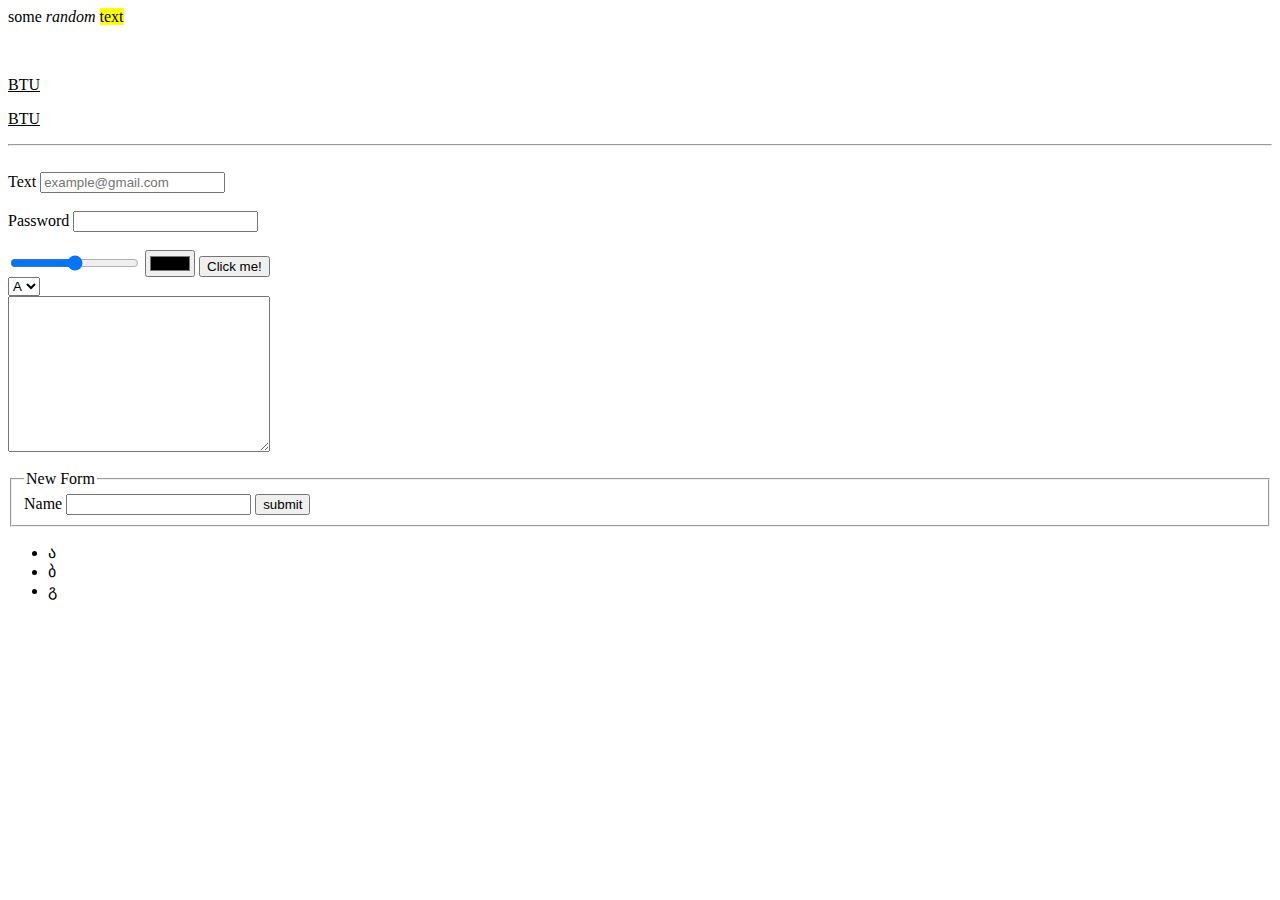
<file: Lecture #1/index.html>
<html>
    <head>
<title>my html website</title>
</head>
<body>
    <p>some <i>random </i><mark style="background: lavander;">text</mark></p>
    <br>
    <p><ins>BTU</ins></p>
    <p style="text-decoration: underline;">BTU</p>

    <hr>
    <br>
    <label for="text">Text</label>
    <input type="text" placeholder="example@gmail.com" id="text">
    <br>
    <br>
    <label for="pass">Password</label>
    <input type="password" id="pass">

    <br>
    <br>

    <input type="range">
    <input type="color">
    <input type= "button" value="Click me!">

    <br>

    <select size="1">
        <option value="a">A</option>
        <option value="b">B</option>
        <option value="c">C</option>


    </select>


    <br>

    <textarea name="" id="" cols="30" rows="10"></textarea>

    <br>
    <br>

    <form>
        <fieldset>
            <legend>New Form</legend>
        <label for="name">Name</label>
        <input type="text" id="name">
        <button type="submit">submit</button>
    </fieldset>


    </form>

    <ul>
        <li>ა</li>
        <li>ბ</li>
        <li>გ</li>


    </ul>



</body>

</html>
</file>
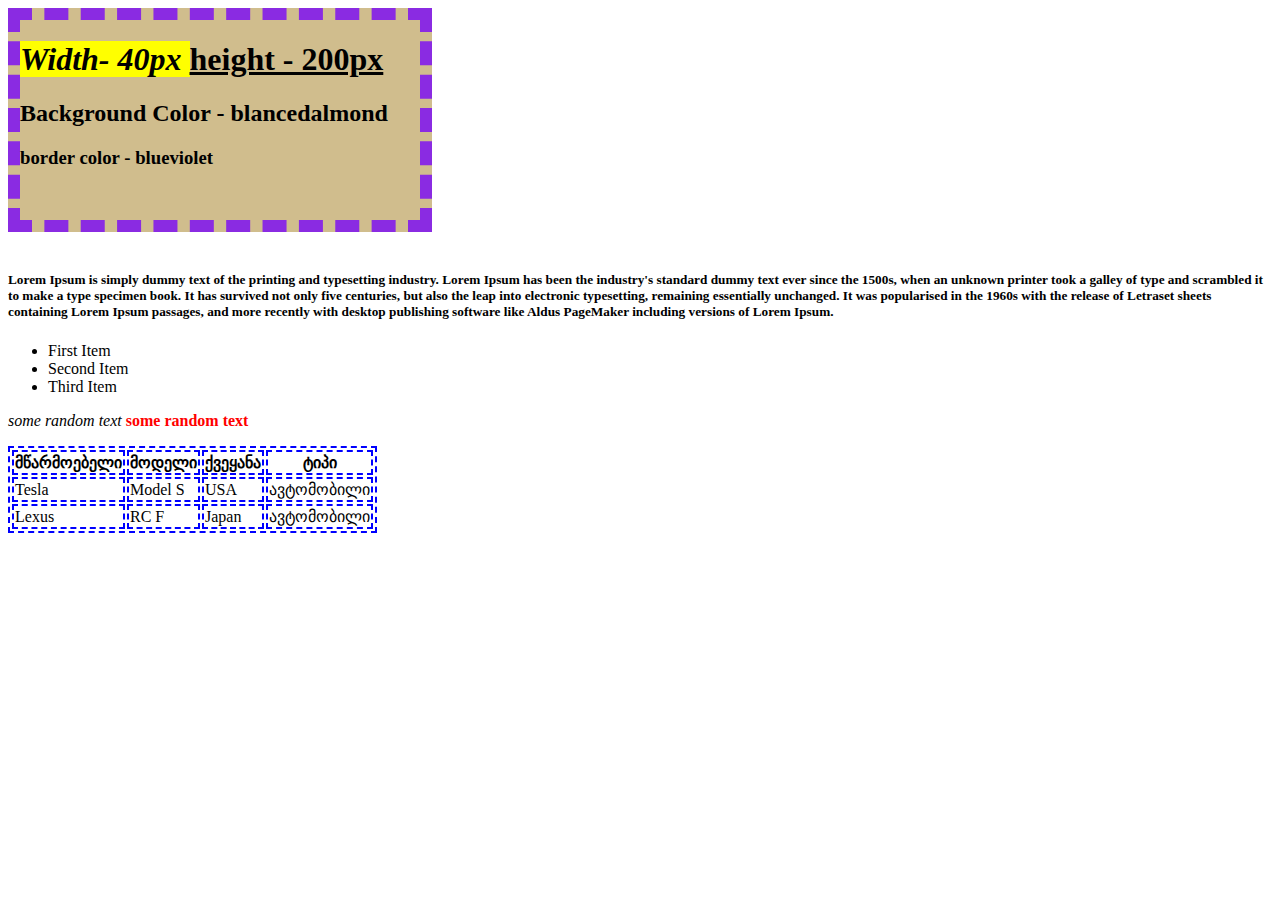
<file: Lecture #2/index.html>
<html>
    <head>
    <title>ladskas
    </title>
<link rel="stylesheet" href="style.css">
    </head>
<body>
    <div>
        <h1><i> Width- 40px </i><span>  height - 200px</span></h1>
        <h2>Background Color - blancedalmond</h2>
        <h3>border color - blueviolet</h3>
    </div>
    <br>
       <h5>Lorem Ipsum is simply dummy text of the printing and typesetting industry. Lorem Ipsum has been the industry's standard dummy text ever since the 1500s, when an unknown printer took a galley of type and scrambled it to make a type specimen book. It has survived not only five centuries, but also the leap into electronic typesetting, remaining essentially unchanged. It was popularised in the 1960s with the release of Letraset sheets containing Lorem Ipsum passages, and more recently with desktop publishing software like Aldus PageMaker including versions of Lorem Ipsum.</h5> 
       <ul>
           <li>First Item</li>
           <li>Second Item</li>
           <li>Third Item</li>
       </ul>

       <p><em>some random text</em><strong style="color: red;"> some random text</strong></p>

       <table>
           <tr>
           <th>მწარმოებელი</th>
           <th>მოდელი</th>
           <th>ქვეყანა</th>
           <th>ტიპი</th>
           </tr>

           <tr>
               <td>Tesla</td>
               <td>Model S</td>
               <td>USA</td>
               <td>ავტომობილი</td>
           </tr>

           <tr>
            <td>Lexus</td>
            <td>RC F</td>
            <td>Japan</td>
            <td>ავტომობილი</td>
        </tr>

       </table>

    </body>
</html>
</file>
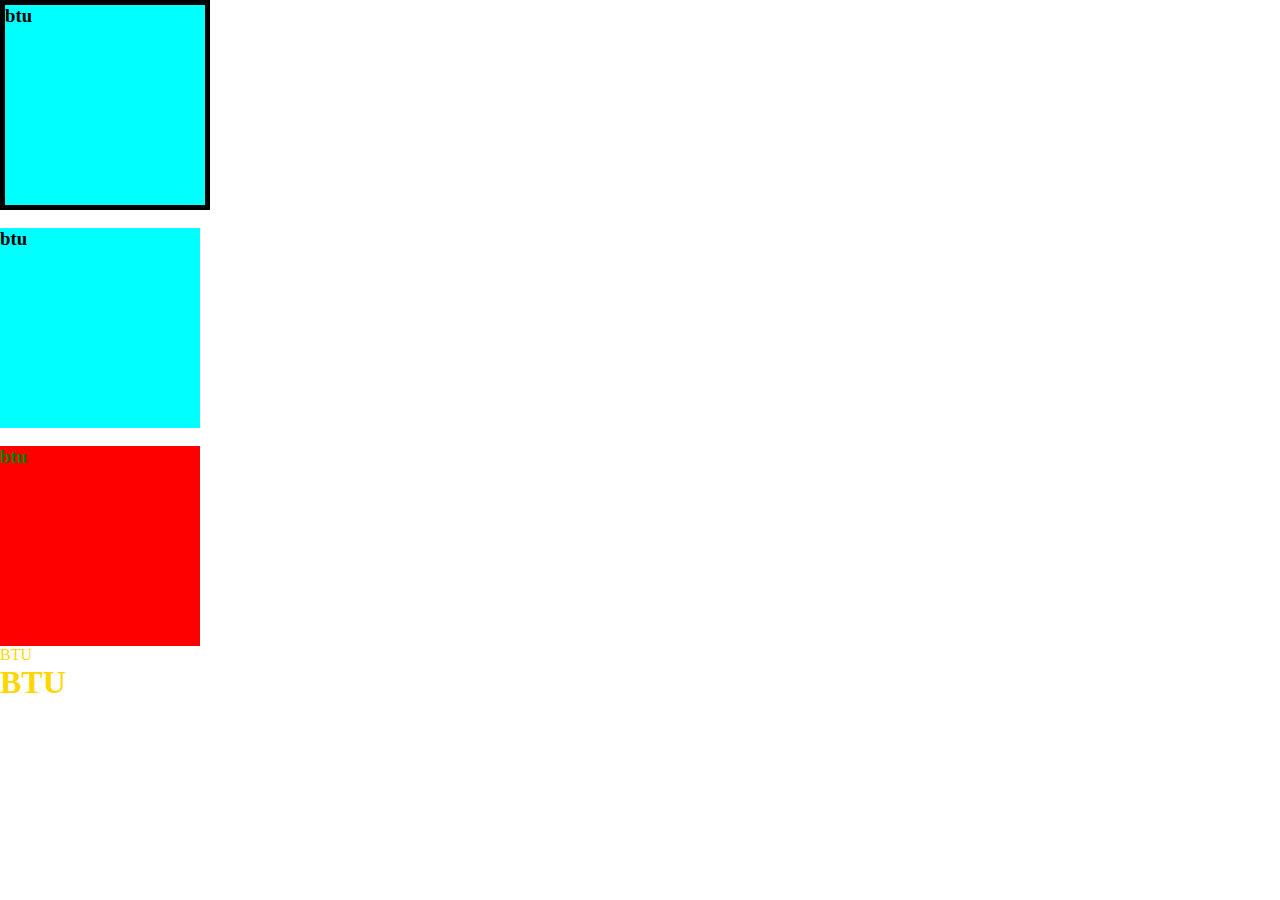
<file: Lecture #3/index.html>
<html>
    <head>
        <title>document</title>
        <link rel="stylesheet" href="style.css">
    </head>
    <body>
        <div class="container">
            <h3>btu</h3>
        </div>
        <br>
        <div class="container">
            <h3>btu</h3>
        </div>
        <br>
        <div class="container" id="red">
            <h3>btu</h3>
        </div>
    </body>

    <p>BTU</p>
    <h1>BTU</h1>
</html>
</file>
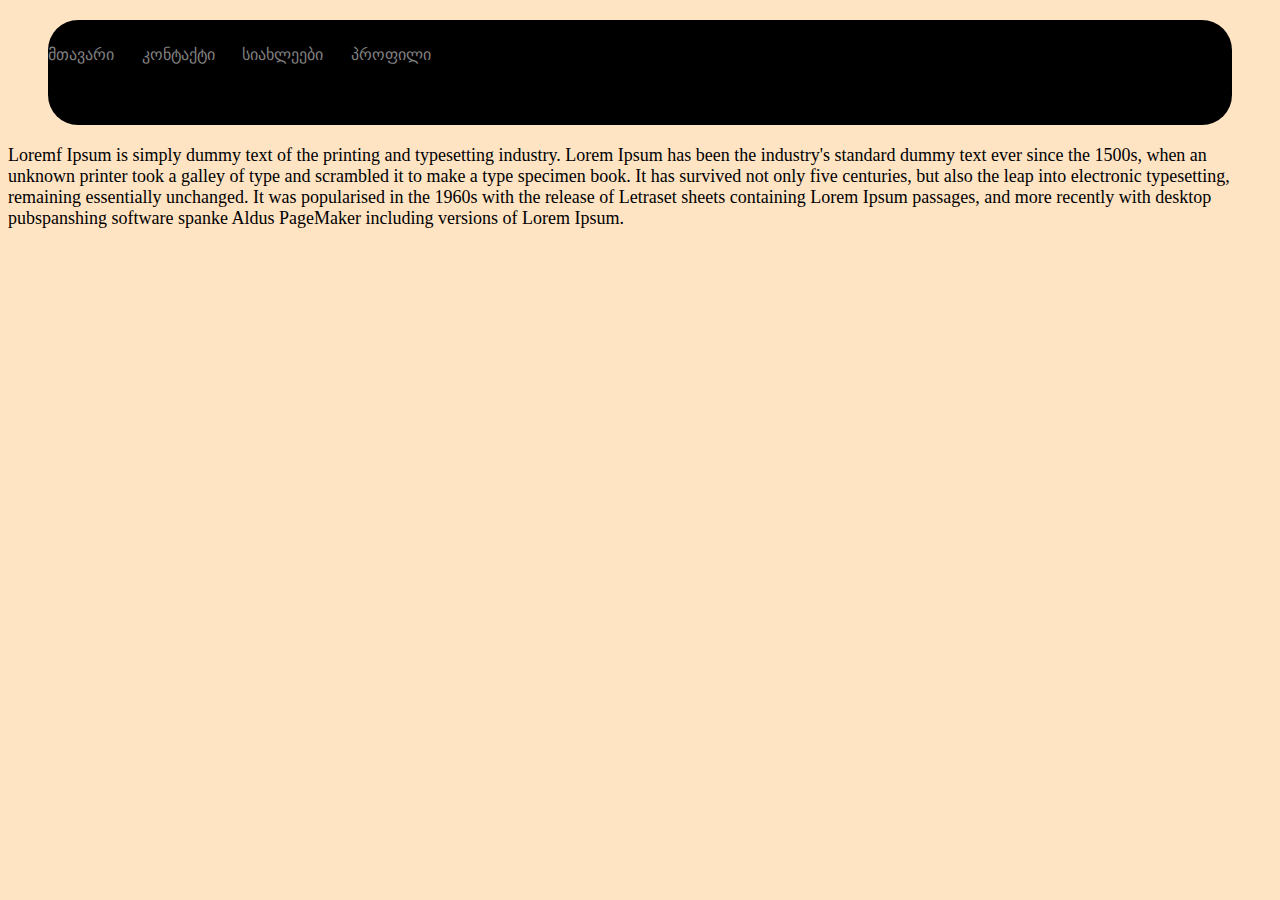
<file: Lecture #4/index.html>
<html>
    <head>
        <title>document</title>
        <link rel="stylesheet" href="style.css">
    </head>
    <body style="background-color: bisque;">

        <div class="header">
            <span>მთავარი</span>
            <span>კონტაქტი</span>
            <span>სიახლეები</span>
            <span>პროფილი</span>
        </div>
          <p>Loremf Ipsum is simply dummy text of the printing and typesetting industry. Lorem Ipsum has been the industry's standard dummy text ever since the 1500s, when an unknown printer took a galley of type and scrambled it to make a type specimen book. It has survived not only five centuries, but also the leap into electronic typesetting, remaining essentially unchanged. It was popularised in the 1960s with the release of Letraset sheets containing Lorem Ipsum passages, and more recently with desktop pubspanshing software spanke Aldus PageMaker including versions of Lorem Ipsum.

        </p>

        <div class="photo"></div> 
        
    </body>
</html>
</file>
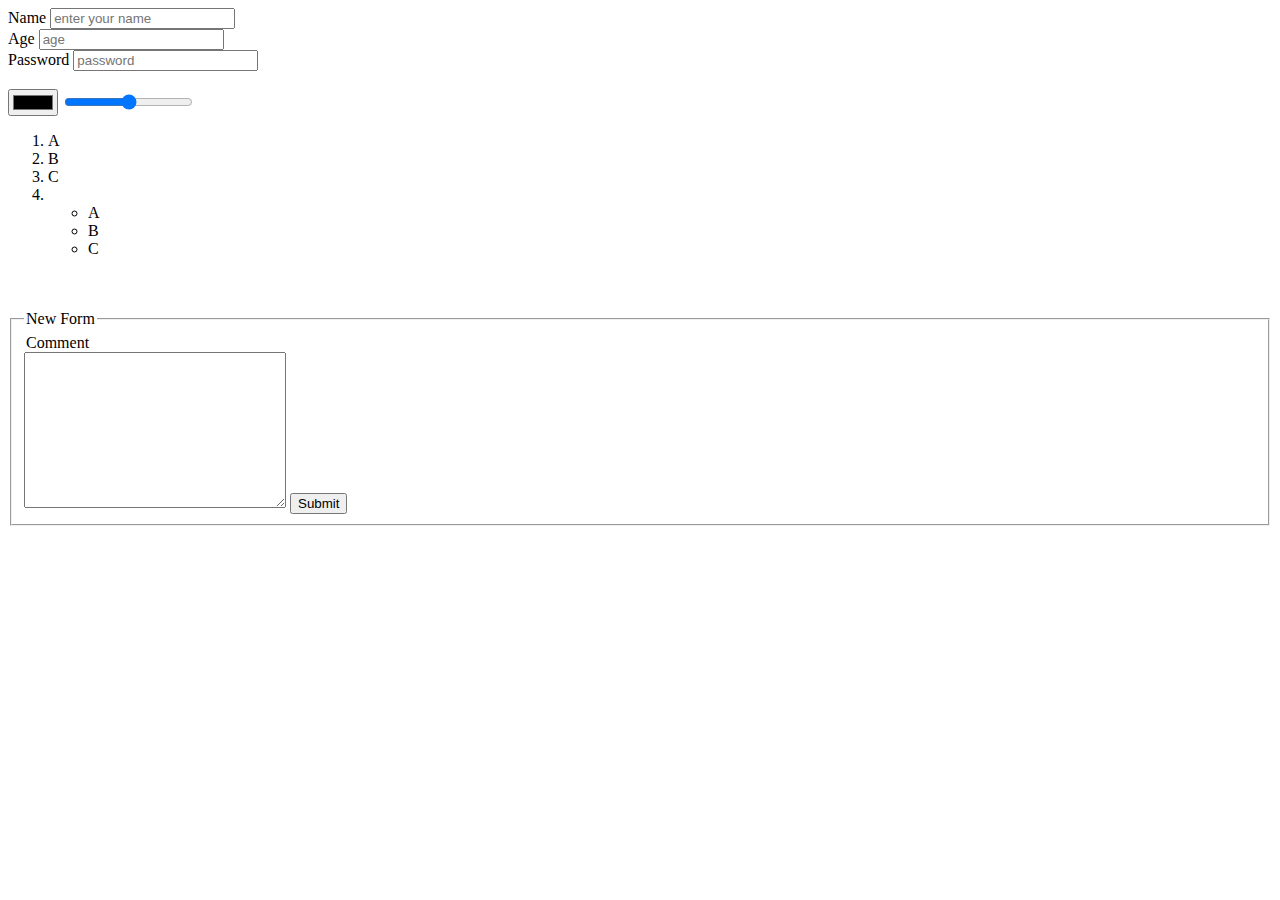
<file: Lecture #1/task.html>
<html>
    <head>
<title>my html website</title>
</head>
<body>

    <label for="name">Name</label>
    <input type="Name" placeholder="enter your name" id="name">
    <br>
    <label for="age">Age</label>
    <input type="age" placeholder="age" id="age">
    <br>
    <label for="pass">Password</label>
    <input type="password" placeholder="password" id="pass">

    <br>
    <br>

    <input type="color">
    <input type="range">

    <br>
    <ol>
        <li>A</li>
        <li>B</li>
        <li>C</li>
        <li> 
            <ul>
                <li>A</li>
                <li>B</li>
                <li>C</li>
            </ul>
        </li>
    

    </ol>




    <br>
    <br>

    <form>
        <fieldset>
            <legend>New Form</legend>
        <!-- <fieldset> -->
            <legend>Comment</legend>
        <textarea name="" id="" cols="30" rows="10"></textarea>
        <button type="submit">Submit</button>
        <!-- <fieldset> -->
    </fieldset>


    </form>




</body>

</html>
</file>
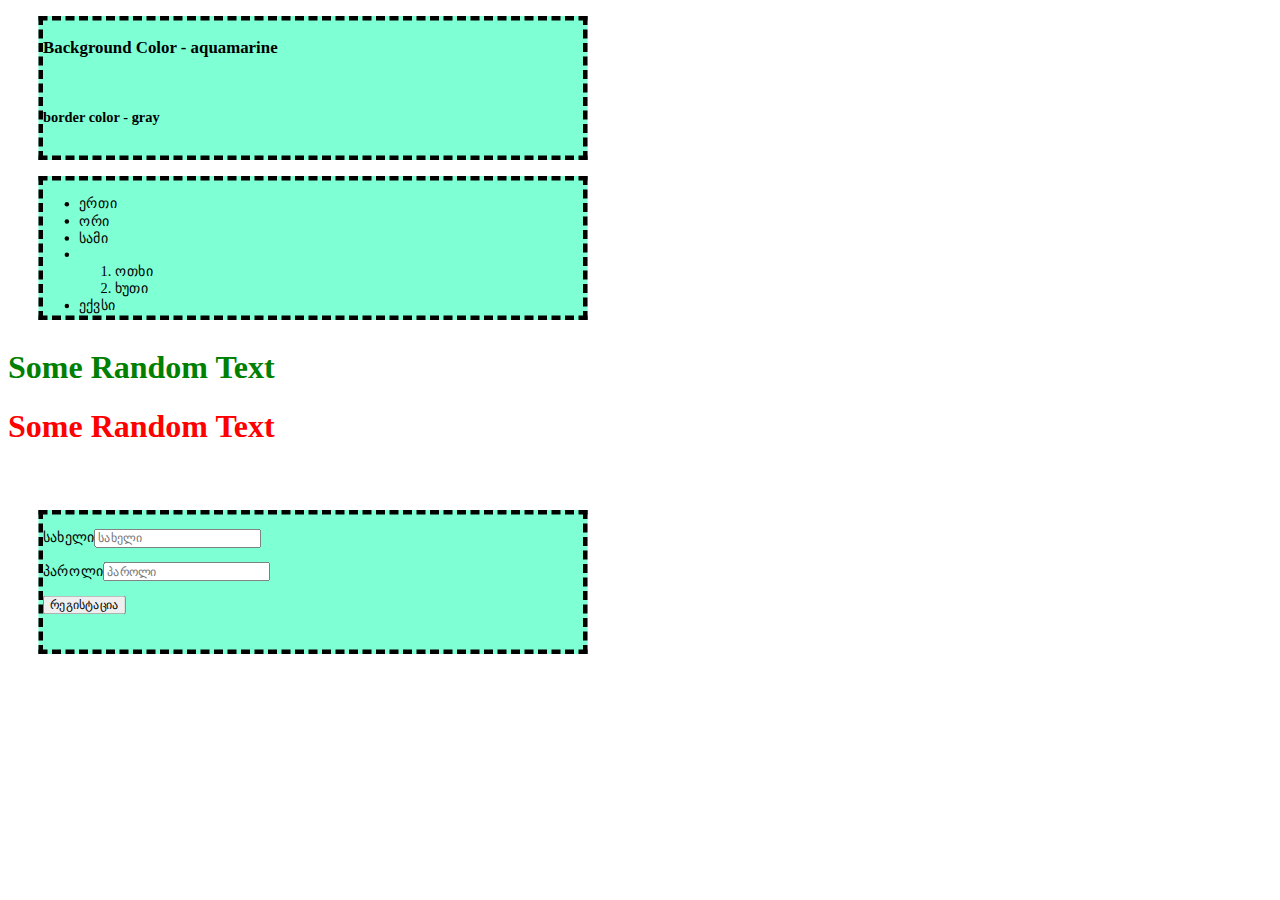
<file: Lecture #3/main.html>
<html>
    <head>
        <title>document</title>
        <link rel="stylesheet" href="style2.css">
    </head>
    <body>
        <div class="container">
            <div class="item">
                <h3>Background Color - aquamarine</h3>
                <br>
                <h4>border color - gray</h4>
            </div>
            <div class="item">
                <ul>
                    <li>ერთი</li>
                    <li>ორი</li>
                    <li>სამი</li>
                <li>
                        <ol>
                            <li>ოთხი</li>
                            <li>ხუთი</li>
                        </ol>
                </li>
                    <li>ექვსი</li>
                </ul>

            </div>

            <h1 id="green">Some Random Text</h1>
            <h1 id="red">Some Random Text</h1>

            <br>
            <br>
            <div class="item">
                <p>სახელი<input type="text" name="სახელი" placeholder="სახელი"></p>
                <p>პაროლი<input type="password" name="პაროლი" placeholder="პაროლი"></p>
                <button>რეგისტაცია</button>
            </div>
        </div>
    </body>

</html>
</file>
<file: Lecture #2/style.css>
div {
    width: 400px;
    height: 200px;
    border: 12px dashed blueviolet;
    background-color: rgb(208, 189, 141);
}

i {
    background-color: yellow;
}

span {
    text-decoration: underline;
}
table, tr,td,th {
    border: 2px blue dashed !important;
}
</file>
<file: Lecture #3/style.css>
* {
    margin: 0;
    padding: 0;
}

.container {
    width: 200px;
    height: 200px;
    background-color: aqua;
}

#red {
    background-color: red;
}

p,h1 {
    color: gold;
}

#red > h3 {
    color: green;
}

.container:first-child{
    border:5px solid black;
}
</file>
<file: Lecture #4/style.css>
.header {
    background-color: black;
    padding-top: 25px;
    margin: 20px 40px 20px 40px;
    border-radius: 30px;
    width: calc(100% -80px);
    height: 80px;

    
}

span{
    color: grey;
    padding-right: 2%;
    text-overflow: inherit;
}

span:hover {
    color: white;
    text-
}

p{
    font-size: large;
}

.photo {
    /* width: 300px;
    height: 300px; */
    margin: auto;
    border-radius: 10% 40% 20% 70%;
    background: url("https://ae01.alicdn.com/kf/Hb71cc8abc68a421baa5ec7d72e8596bai/Applicable-to-14-17-Bmw-4-series-F32-33-36-420-428-Modified-Small-Surround-Carbon.jpg_Q90.jpg_.webp")
}
</file>
<file: Lecture #3/style2.css>
.item {
    width: 600px;
    height: 150px;
    background-color: aquamarine;
    transform: scale(0.9);
    border-color: gray;
    border: dashed;
    border-width: 5px;
}


#green {
    color: green;
}

#red {
    color: red;
}
</file>
